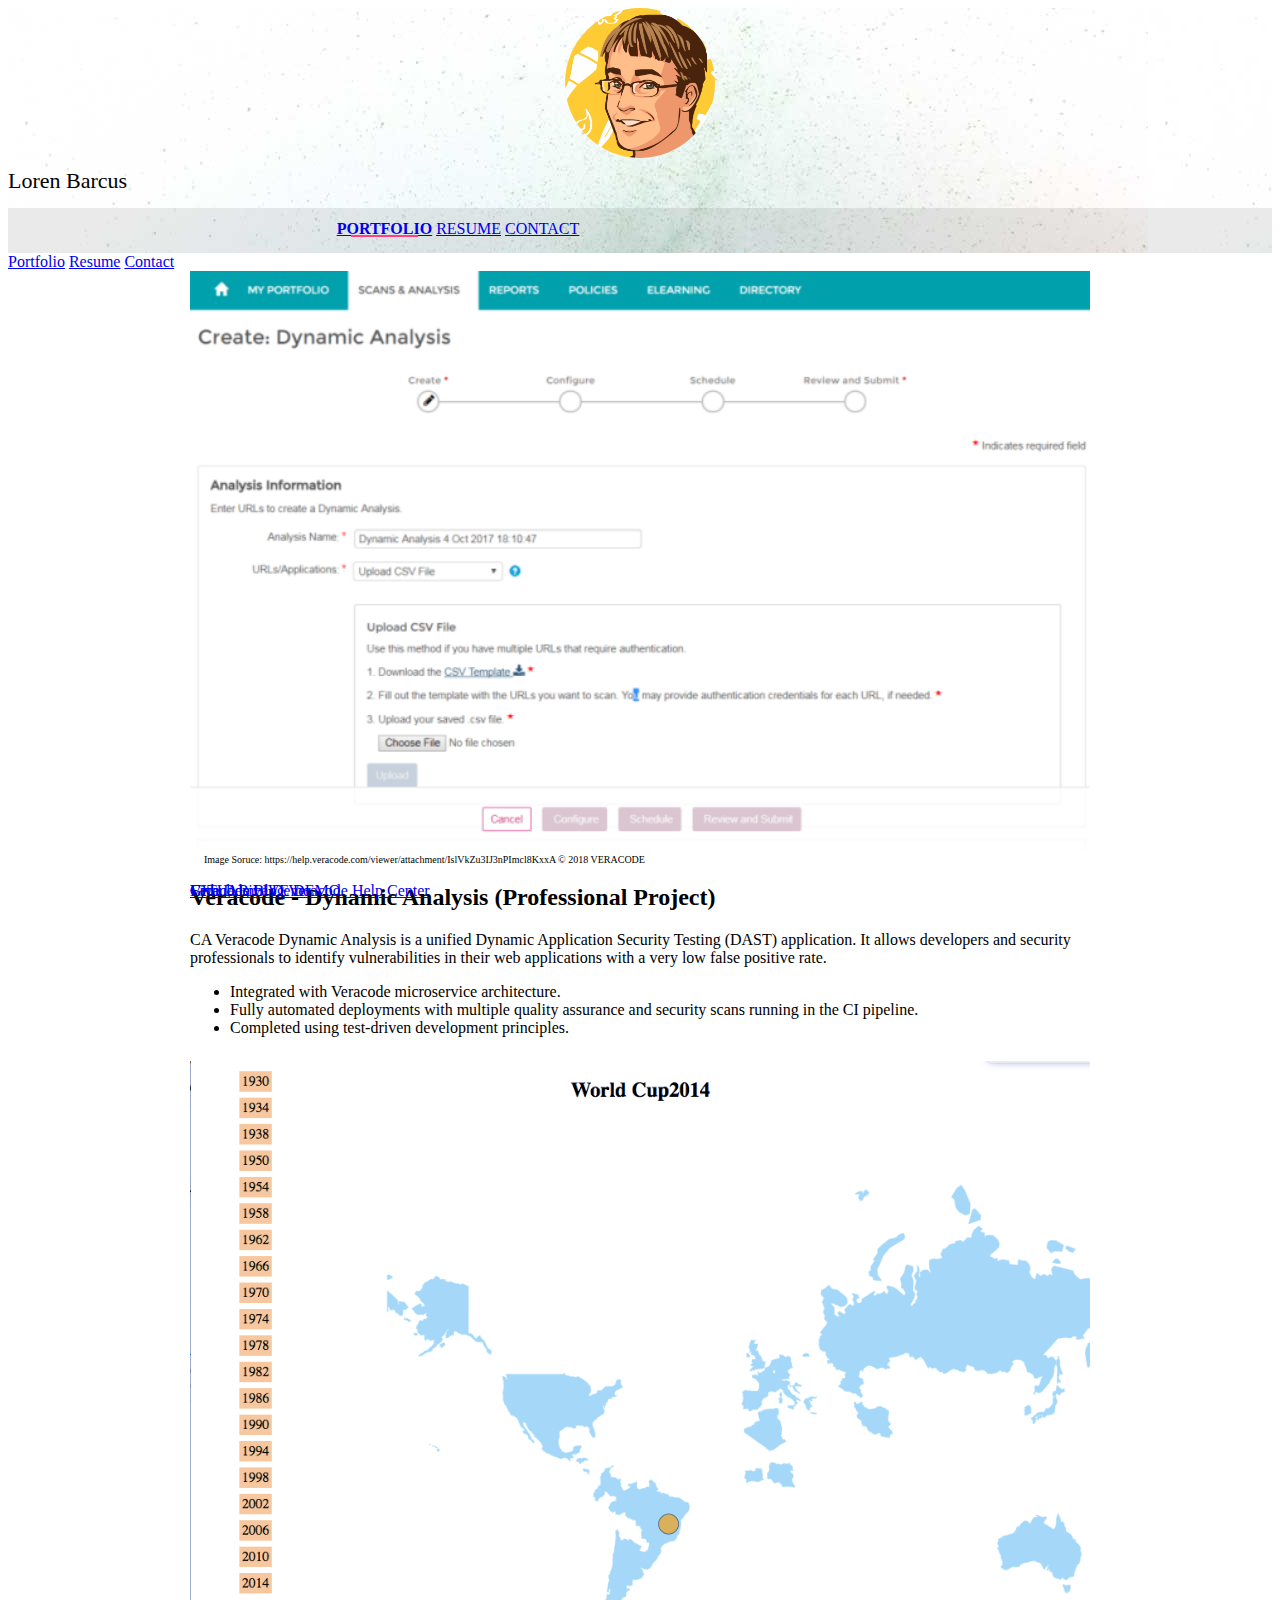
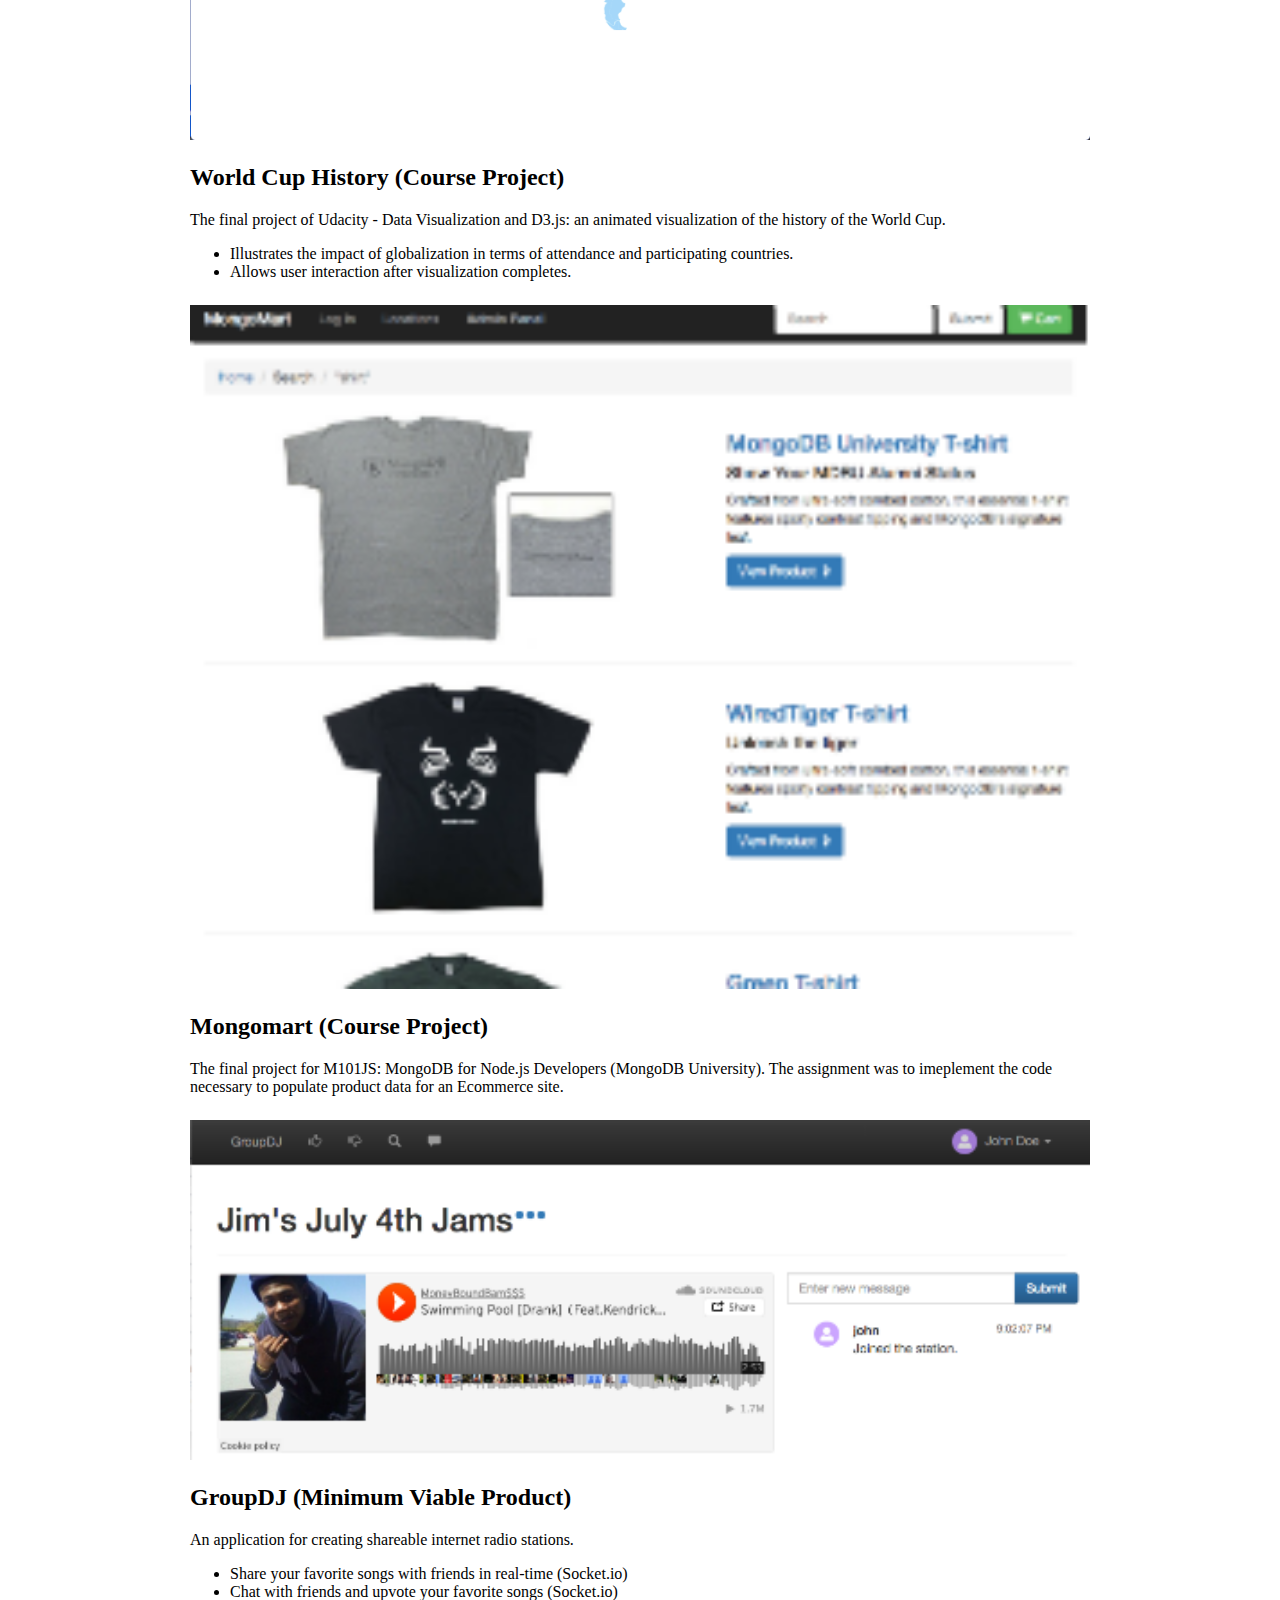
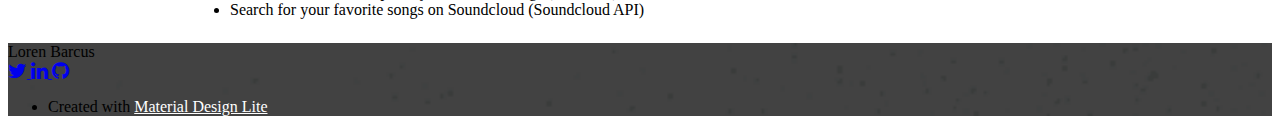
<file: index.html>
<!doctype html>
<!--
  Material Design Lite
  Copyright 2015 Google Inc. All rights reserved.

  Licensed under the Apache License, Version 2.0 (the "License");
  you may not use this file except in compliance with the License.
  You may obtain a copy of the License at

      https://www.apache.org/licenses/LICENSE-2.0

  Unless required by applicable law or agreed to in writing, software
  distributed under the License is distributed on an "AS IS" BASIS,
  WITHOUT WARRANTIES OR CONDITIONS OF ANY KIND, either express or implied.
  See the License for the specific language governing permissions and
  limitations under the License
-->
<html lang="en">

<head>
    <meta charset="utf-8">
    <meta http-equiv="X-UA-Compatible" content="IE=edge">
    <meta name="description" content="The porfolio of Loren Barcus.  Made with Material Design Lite.">
    <meta name="viewport" content="width=device-width, initial-scale=1.0, minimum-scale=1.0">
    <title>Loren Barcus Developer/Analyst/Juggler</title>
    <link rel="stylesheet" href="https://fonts.googleapis.com/css?family=Roboto:regular,bold,italic,thin,light,bolditalic,black,medium&amp;lang=en">
    <link rel="stylesheet" href="https://code.getmdl.io/1.1.3/material.grey-pink.min.css" />
    <link rel="stylesheet" href="styles.css" />
    <link rel="icon" 
      type="image/png" 
      href="images/loren-icon.png">


    <link rel="stylesheet" href="https://fonts.googleapis.com/icon?family=Material+Icons">
    <link rel="stylesheet" href="https://maxcdn.bootstrapcdn.com/font-awesome/4.6.1/css/font-awesome.min.css">    
</head>

<body>
    <div class="mdl-layout mdl-js-layout mdl-layout--fixed-header">
        <header class="mdl-layout__header mdl-layout__header--waterfall portfolio-header">
            <div class="mdl-layout__header-row portfolio-logo-row">
                <span class="mdl-layout__title">
                    <div class="portfolio-logo"></div>
                    <span class="mdl-layout__title maint_title">Loren Barcus</span>
                </span>
            </div>
            <div class="mdl-layout__header-row portfolio-navigation-row mdl-layout--large-screen-only">
                <nav class="mdl-navigation mdl-typography--body-1-force-preferred-font">
                    <a class="mdl-navigation__link is-active" href="index.html">Portfolio</a>
                    <a class="mdl-navigation__link" href="resume.html">Resume</a>
                    <a class="mdl-navigation__link" href="contact.html">Contact</a>
                </nav>
            </div>
        </header>
        <div class="mdl-layout__drawer mdl-layout--small-screen-only">
            <nav class="mdl-navigation mdl-typography--body-1-force-preferred-font">
                <a class="mdl-navigation__link is-active" href="index.html">Portfolio</a>
                <a class="mdl-navigation__link" href="resume.html">Resume</a>
                <a class="mdl-navigation__link" href="contact.html">Contact</a>
            </nav>
        </div>
        <main class="mdl-layout__content">
            <div class="mdl-grid portfolio-max-width">
                <div class="mdl-cell mdl-cell--8-col mdl-card mdl-shadow--4dp portfolio-card">
                    <div class="mdl-card__media">
                        <img class="article-image" src=" images/portfolio-da-was_upload_URLs.png" border="0" alt="">
                        <div class="img-src-info">Image Soruce: https://help.veracode.com/viewer/attachment/IslVkZu3IJ3nPImcl8KxxA &copy 2018 VERACODE</div>
                    </div>
                    <div class="mdl-card__title">
                        <h2 class="mdl-card__title-text">Veracode - Dynamic Analysis (Professional Project)</h2>
                    </div>
                    <div class="mdl-card__supporting-text">
                        <p>CA Veracode Dynamic Analysis is a unified Dynamic Application Security Testing (DAST) application. It allows developers and security professionals to identify vulnerabilities in their web applications with a very low false positive rate.</p>
                        <ul>
                            <li>Integrated with Veracode microservice architecture.</li>
                            <li>Fully automated deployments with multiple quality assurance and security scans running in the CI pipeline.</li>
                            <li>Completed using test-driven development principles.</li>
                        </ul>
                    </div>
                    <div class="mdl-card__actions mdl-card--border">
                        <a class="mdl-button mdl-button--colored mdl-js-button mdl-js-ripple-effect mdl-button--accent" href="https://www.veracode.com/products/dynamic-analysis-dast" target="_blank">Veracode Blog</a> <a class="mdl-button mdl-button--colored mdl-js-button mdl-js-ripple-effect mdl-button--accent" href="https://help.veracode.com/reader/OZJ0LCrqCUqbxFvNFcJnWQ/sWAFI4iIi0lfzLWboQk_Eg" target="_blank">Veracode Help Center</a> 
                    </div>
                </div>
                <div class="mdl-cell mdl-card mdl-shadow--4dp portfolio-card">
                    <div class="mdl-card__media">
                        <img class="article-image" src=" images/world-cup-history.png" border="0" alt="">
                    </div>
                    <div class="mdl-card__title">
                        <h2 class="mdl-card__title-text">World Cup History (Course Project)</h2>
                    </div>
                    <div class="mdl-card__supporting-text">
                        The final project of Udacity - Data Visualization and D3.js: an animated visualization of the history of the World Cup.
                        <ul>
                            <li>Illustrates the impact of globalization in terms of attendance and participating countries.</li>
                            <li>Allows user interaction after visualization completes.</li>
                        </ul> 
                    </div>
                    <div class="mdl-card__actions mdl-card--border">
                        <a class="mdl-button mdl-button--colored mdl-js-button mdl-js-ripple-effect mdl-button--accent" href="https://gitlab.com/LorenB/world-cup-history" target="_blank">GITLAB</a> <a class="mdl-button mdl-button--colored mdl-js-button mdl-js-ripple-effect mdl-button--accent" href="https://lorenb.gitlab.io/world-cup-history/" target="_blank">LIVE DEMO</a>
                    </div>
                </div>
                <div class="mdl-cell mdl-card mdl-shadow--4dp portfolio-card">
                    <div class="mdl-card__media">
                        <img class="article-image" src=" images/mongomart-n1-small.png" border="0" alt="">
                    </div>
                    <div class="mdl-card__title">
                        <h2 class="mdl-card__title-text">Mongomart (Course Project)</h2>
                    </div>
                    <div class="mdl-card__supporting-text">
                        The final project for M101JS: MongoDB for Node.js Developers (MongoDB University). The assignment was to imeplement the code necessary to populate product data for an Ecommerce site.
                    </div>
                    <div class="mdl-card__actions mdl-card--border">
                        <a class="mdl-button mdl-button--colored mdl-js-button mdl-js-ripple-effect mdl-button--accent" href="https://mongomart.herokuapp.com" target="_blank">Live Demo</a>
                    </div>
                </div>
                <div class="mdl-cell mdl-cell--8-col mdl-card mdl-shadow--4dp portfolio-card">
                    <div class="mdl-card__media">
                        <img class="article-image" src=" images/group-dj-n2-8-col.png" border="0" alt="">
                    </div>
                    <div class="mdl-card__title">
                        <h2 class="mdl-card__title-text">GroupDJ (Minimum Viable Product)</h2>
                    </div>
                    <div class="mdl-card__supporting-text">
                        An application for creating shareable internet radio stations.
                        <ul>
                            <li>Share your favorite songs with friends in real-time (Socket.io)</li>
                            <li>Chat with friends and upvote your favorite songs (Socket.io)</li>
                            <li>Search for your favorite songs on Soundcloud (Soundcloud API)</li>
                        </ul>
                    </div>
                    <div class="mdl-card__actions mdl-card--border">
                        <a class="mdl-button mdl-button--colored mdl-js-button mdl-js-ripple-effect mdl-button--accent" href="https://github.com/LorenB/group-dj-app" target="_blank">Github</a> <a class="mdl-button mdl-button--colored mdl-js-button mdl-js-ripple-effect mdl-button--accent" href="http://group-dj.herokuapp.com/" target="_blank">Live Demo</a> 
                    </div>
                </div>
            </div>
           
            <footer class="mdl-mini-footer">
                <div class="mdl-mini-footer__left-section">
                    <div class="mdl-logo">Loren Barcus</div>
                </div>
                <div class="mdl-mini-footer--middle-section">
                  <a href="https://twitter.com/fail_faster/" target="_blank">
                      <i class="fa fa-twitter mdl-logo" aria-hidden="true"></i>
                  </a>
                  <a href="https://www.linkedin.com/in/loren-barcus-34012815" target="_blank">
                      <i class="fa fa-linkedin mdl-logo" aria-hidden="true"></i>
                  </a>
                  <a href="https://github.com/LorenB" target="_blank">
                      <i class="fa fa-github mdl-logo" aria-hidden="true"></i>
                  </a>                                    
                </div>                 
                <div class="mdl-mini-footer__right-section">
                    <ul class="mdl-mini-footer__link-list">
                        <li>Created with <a href="https://getmdl.io/" target="_blank">Material Design Lite</a></li>
                    </ul>
                </div>
            </footer>
        </main>
    </div>
    <script src="https://code.getmdl.io/1.1.3/material.min.js"></script>
</body>

</html>
</file>
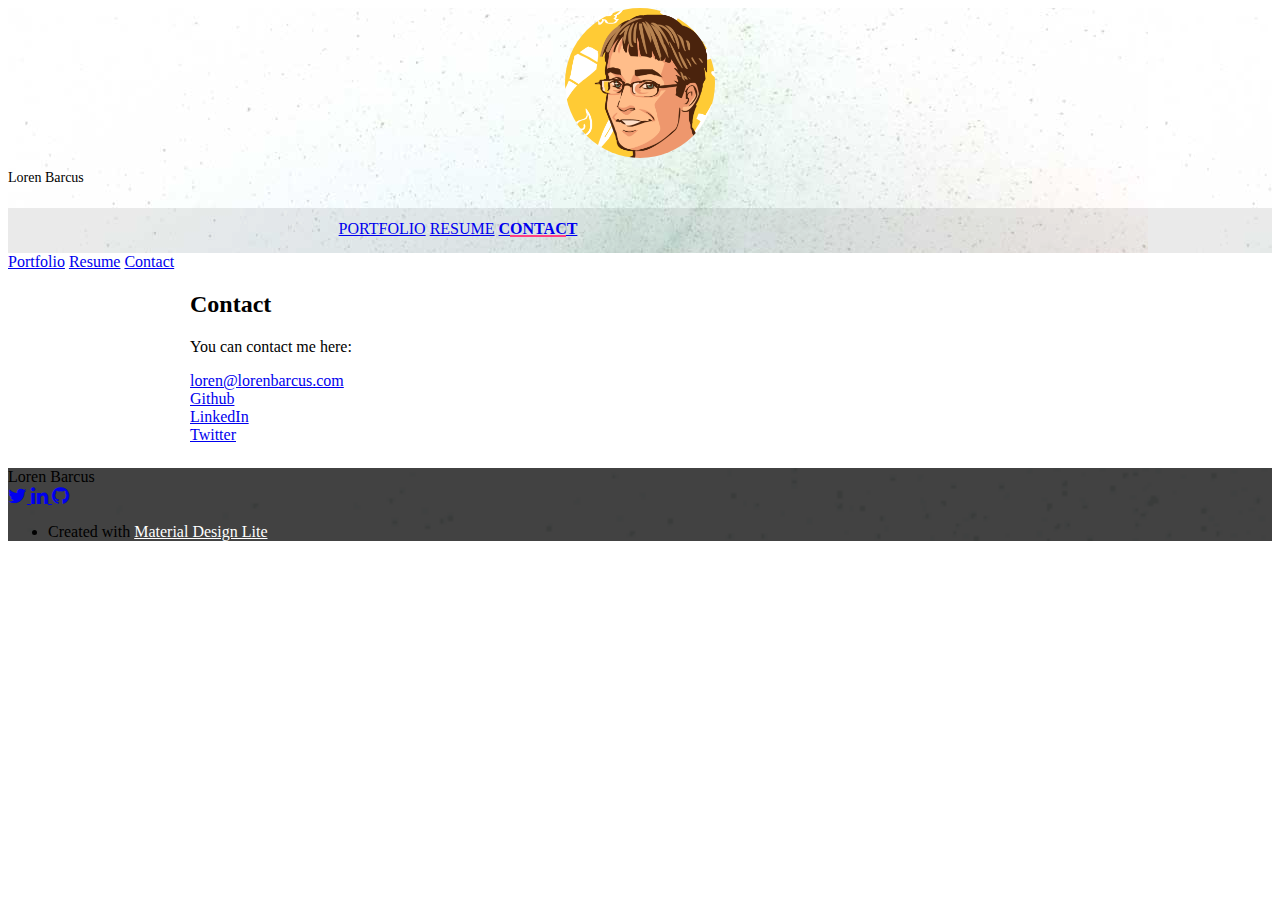
<file: contact.html>
<!doctype html>
<!--
  Material Design Lite
  Copyright 2015 Google Inc. All rights reserved.

  Licensed under the Apache License, Version 2.0 (the "License");
  you may not use this file except in compliance with the License.
  You may obtain a copy of the License at

      https://www.apache.org/licenses/LICENSE-2.0

  Unless required by applicable law or agreed to in writing, software
  distributed under the License is distributed on an "AS IS" BASIS,
  WITHOUT WARRANTIES OR CONDITIONS OF ANY KIND, either express or implied.
  See the License for the specific language governing permissions and
  limitations under the License
-->
<html lang="en">

<head>
    <meta charset="utf-8">
    <meta http-equiv="X-UA-Compatible" content="IE=edge">
    <meta name="description" content="A portfolio template that uses Material Design Lite.">
    <meta name="viewport" content="width=device-width, initial-scale=1.0, minimum-scale=1.0">
    <title>Loren Barcus Developer/Analyst/Juggler</title>
    <link rel="stylesheet" href="https://fonts.googleapis.com/css?family=Roboto:regular,bold,italic,thin,light,bolditalic,black,medium&amp;lang=en">
    <link rel="stylesheet" href="https://code.getmdl.io/1.1.3/material.grey-pink.min.css" />
    <link rel="stylesheet" href="styles.css" />
    <link rel="icon" 
      type="image/png" 
      href="images/loren-icon.png">    
    <link rel="stylesheet" href="https://fonts.googleapis.com/icon?family=Material+Icons">
    <link rel="stylesheet" href="https://maxcdn.bootstrapcdn.com/font-awesome/4.6.1/css/font-awesome.min.css">

</head>

<body>
    <div class="mdl-layout mdl-js-layout mdl-layout--fixed-header">
        <header class="mdl-layout__header mdl-layout__header--waterfall portfolio-header">
            <div class="mdl-layout__header-row portfolio-logo-row">
                <span class="mdl-layout__title">
                    <div class="portfolio-logo"></div>
                <span class="mdl-layout__title">Loren Barcus</span>
                </span>
            </div>
            <div class="mdl-layout__header-row portfolio-navigation-row mdl-layout--large-screen-only">
                <nav class="mdl-navigation mdl-typography--body-1-force-preferred-font">
                    <a class="mdl-navigation__link " href="index.html">Portfolio</a>
                    <a class="mdl-navigation__link" href="resume.html">Resume</a>
                    <a class="mdl-navigation__link is-active" href="contact.html">Contact</a>
                </nav>
            </div>
        </header>
        <div class="mdl-layout__drawer mdl-layout--small-screen-only">
            <nav class="mdl-navigation mdl-typography--body-1-force-preferred-font">
                <a class="mdl-navigation__link is-active" href="index.html">Portfolio</a>
                <a class="mdl-navigation__link" href="resume.html">Resume</a>
                <a class="mdl-navigation__link" href="contact.html">Contact</a>
            </nav>
        </div>
        <main class="mdl-layout__content">
            <div class="mdl-grid portfolio-max-width portfolio-contact">
                <div class="mdl-cell mdl-cell--12-col mdl-card mdl-shadow--4dp">
                    <div class="mdl-card__title">
                        <h2 class="mdl-card__title-text">Contact</h2>
                    </div>

                    <div class="mdl-card__supporting-text">
                        
                        <p>You can contact me here:</p>
                        <a href="mailto:loren@lorenbarcus.com" target="_blank">loren@lorenbarcus.com</a><br>
                        <a href="https://github.com/LorenB" target="_blank">Github</a><br>
                        <a href="https://www.linkedin.com/in/loren-barcus-34012815" target="_blank">LinkedIn</a><br>
                        <a href="https://twitter.com/fail_faster/" target="_blank">Twitter</a>
                    </div>
                </div>
            </div>
            <footer class="mdl-mini-footer">
                <div class="mdl-mini-footer__left-section">
                    <div class="mdl-logo">Loren Barcus</div>
                </div>
                <div class="mdl-mini-footer--middle-section">
                  <a href="https://twitter.com/fail_faster/" target="_blank">
                      <i class="fa fa-twitter mdl-logo" aria-hidden="true"></i>
                  </a>
                  <a href="https://www.linkedin.com/in/loren-barcus-34012815" target="_blank">
                      <i class="fa fa-linkedin mdl-logo" aria-hidden="true"></i>
                  </a>
                  <a href="https://github.com/LorenB" target="_blank">
                      <i class="fa fa-github mdl-logo" aria-hidden="true"></i>
                  </a>                                    
                </div>                
                <div class="mdl-mini-footer__right-section">
                    <ul class="mdl-mini-footer__link-list">
                        <li>Created with <a href="https://getmdl.io/">Material Design Lite</a></li>
                    </ul>
                </div>
            </footer>
        </main>
    </div>
    <script src="https://code.getmdl.io/1.1.3/material.min.js"></script>
</body>

</html>
</file>
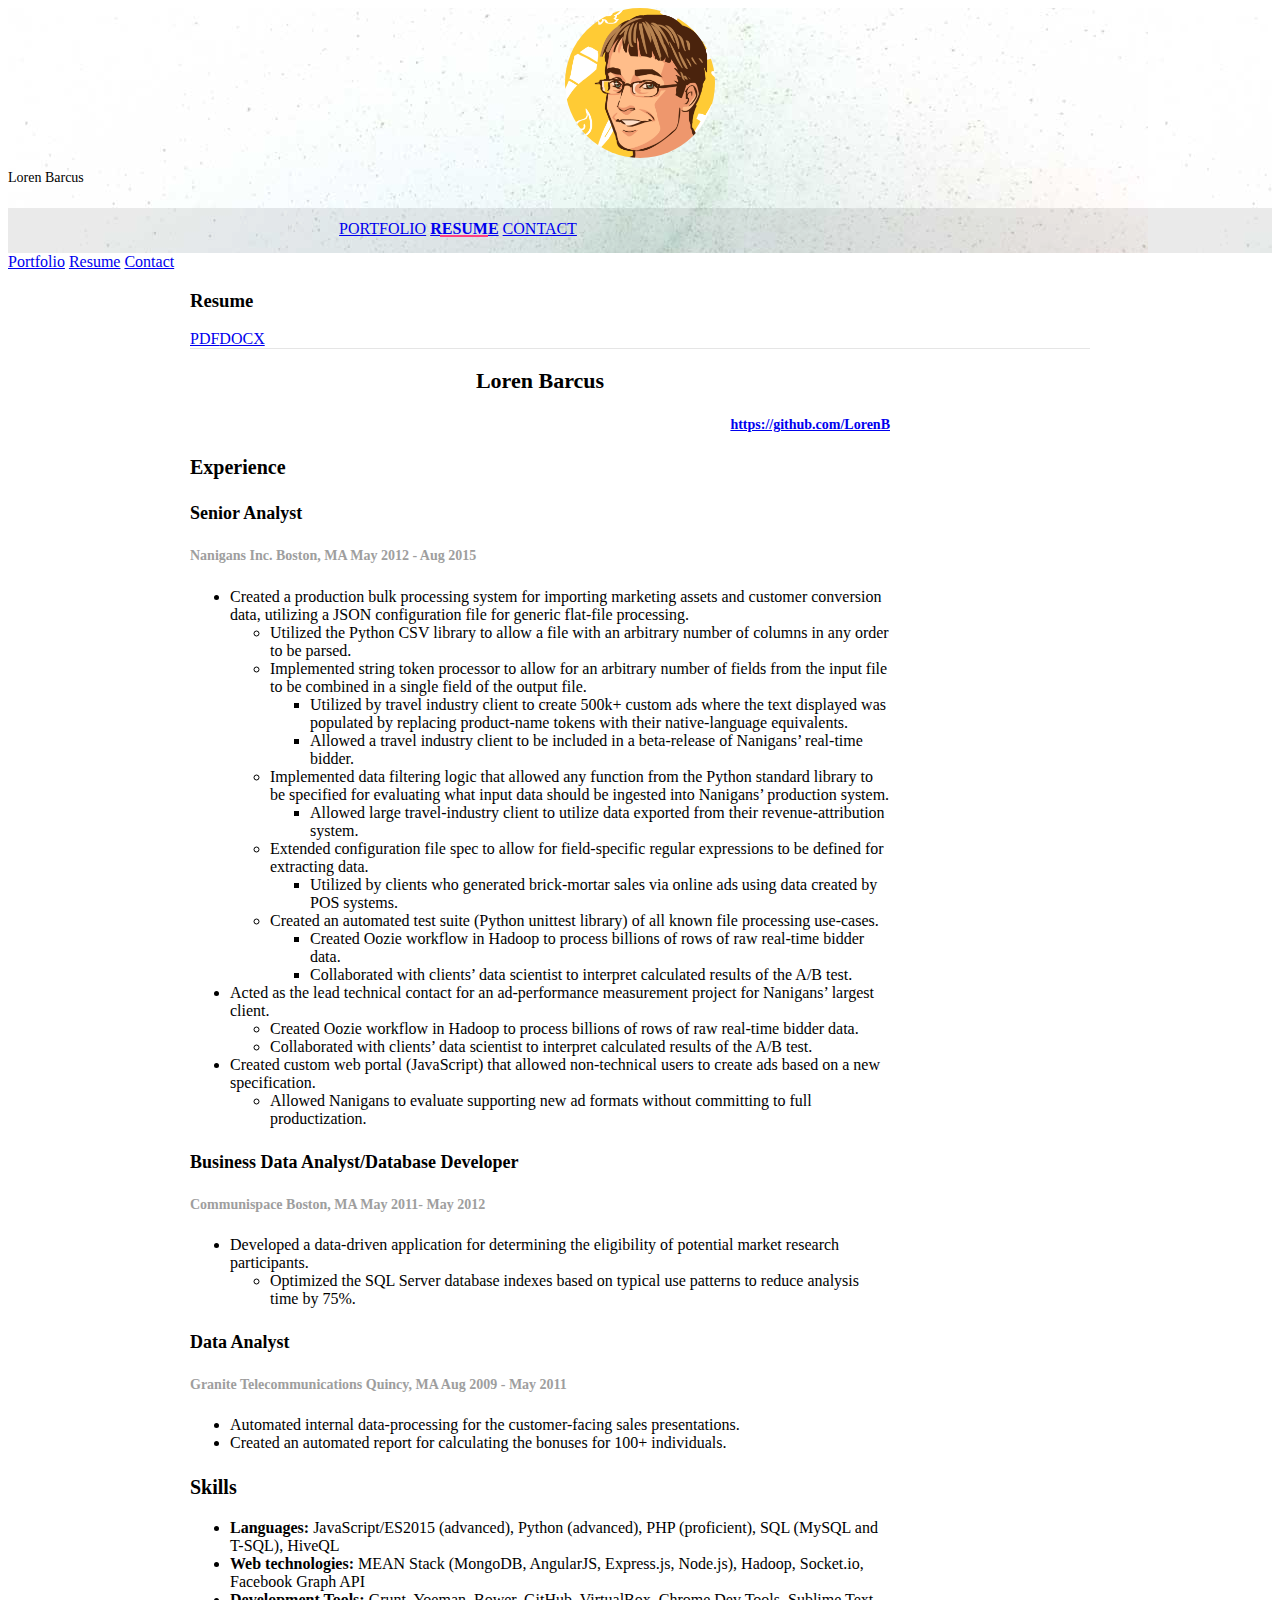
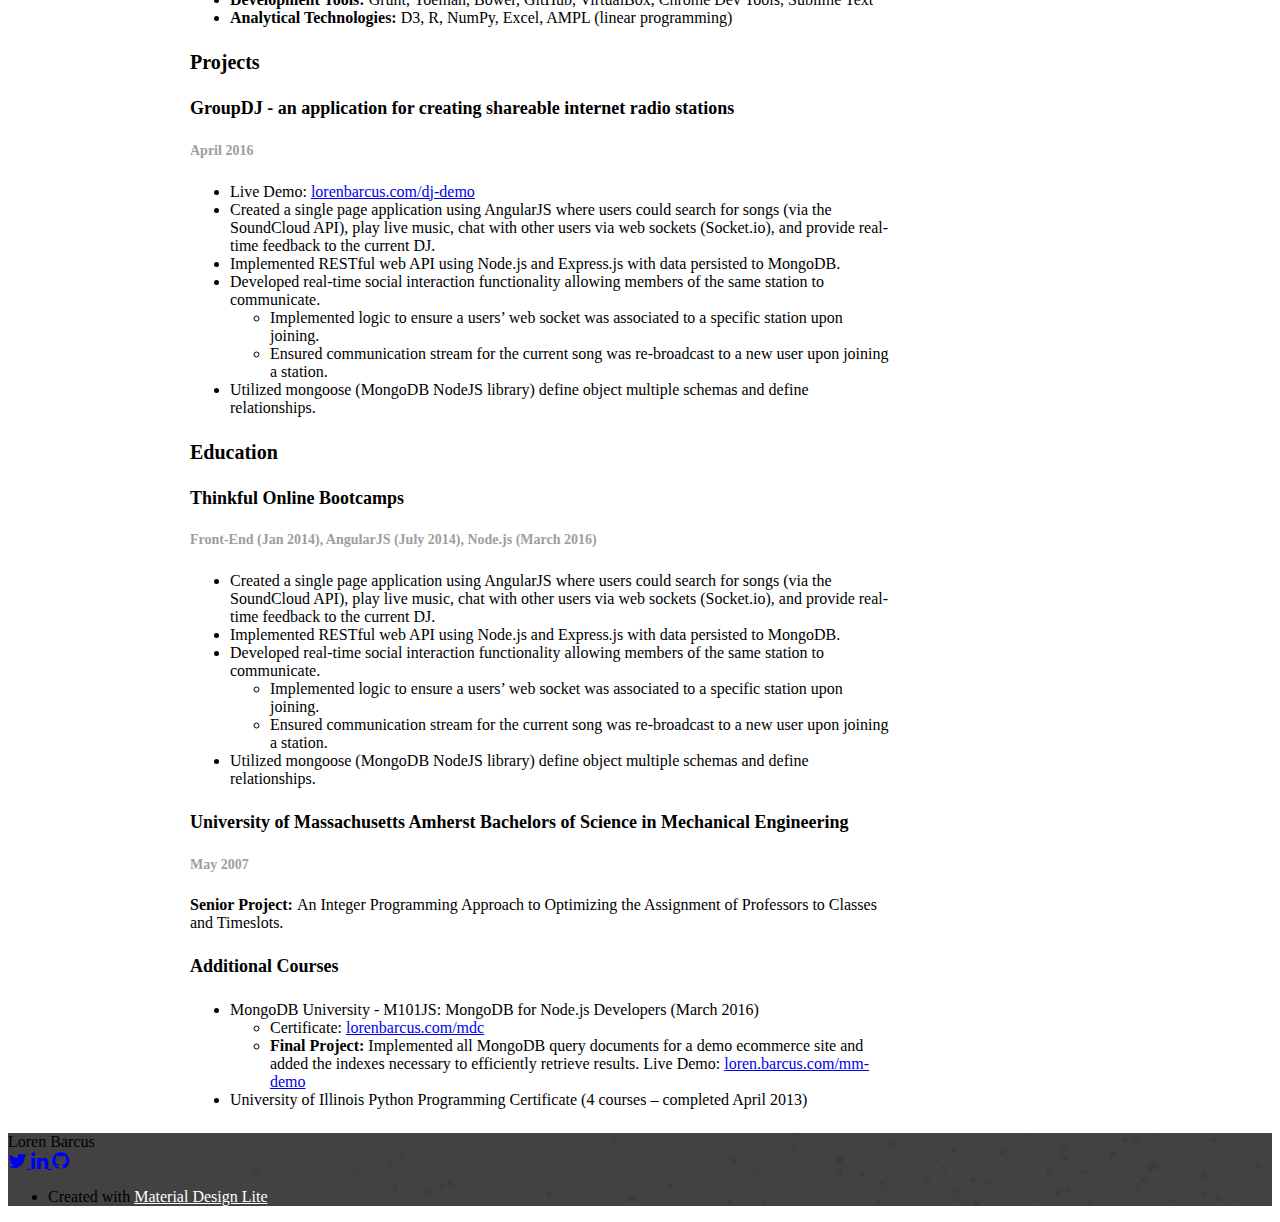
<file: resume.html>
<!doctype html>
<!--
  Material Design Lite
  Copyright 2015 Google Inc. All rights reserved.

  Licensed under the Apache License, Version 2.0 (the "License");
  you may not use this file except in compliance with the License.
  You may obtain a copy of the License at

      https://www.apache.org/licenses/LICENSE-2.0

  Unless required by applicable law or agreed to in writing, software
  distributed under the License is distributed on an "AS IS" BASIS,
  WITHOUT WARRANTIES OR CONDITIONS OF ANY KIND, either express or implied.
  See the License for the specific language governing permissions and
  limitations under the License
-->
<html lang="en">

<head>
    <meta charset="utf-8">
    <meta http-equiv="X-UA-Compatible" content="IE=edge">
    <meta name="description" content="A portfolio template that uses Material Design Lite.">
    <meta name="viewport" content="width=device-width, initial-scale=1.0, minimum-scale=1.0">
    <title>Loren Barcus Developer/Analyst/Juggler</title>
    
    <link rel="stylesheet" href="https://fonts.googleapis.com/css?family=Roboto:regular,bold,italic,thin,light,bolditalic,black,medium&amp;lang=en">
        
    <link rel="stylesheet" href="https://code.getmdl.io/1.1.3/material.grey-pink.min.css" />
        
    <link rel="stylesheet" href="styles.css" />
    <link rel="icon" 
      type="image/png" 
      href="images/loren-icon.png">
    <link rel="stylesheet" href="https://fonts.googleapis.com/icon?family=Material+Icons">
    <link rel="stylesheet" href="https://maxcdn.bootstrapcdn.com/font-awesome/4.6.1/css/font-awesome.min.css">

</head>

<body>
    <div class="mdl-layout mdl-js-layout mdl-layout--fixed-header">
        <header class="mdl-layout__header mdl-layout__header--waterfall portfolio-header">
            <div class="mdl-layout__header-row portfolio-logo-row">
                <span class="mdl-layout__title">
                    <div class="portfolio-logo"></div>
                    <span class="mdl-layout__title">Loren Barcus</span>
                </span>
            </div>
            <div class="mdl-layout__header-row portfolio-navigation-row mdl-layout--large-screen-only">
                <nav class="mdl-navigation mdl-typography--body-1-force-preferred-font">
                    <a class="mdl-navigation__link" href="index.html">Portfolio</a>
                    <a class="mdl-navigation__link is-active" href="resume.html">Resume</a>
                    <a class="mdl-navigation__link" href="contact.html">Contact</a>
                </nav>
            </div>
        </header>
        <div class="mdl-layout__drawer mdl-layout--small-screen-only">
            <nav class="mdl-navigation mdl-typography--body-1-force-preferred-font">
                <a class="mdl-navigation__link is-active" href="index.html">Portfolio</a>
                <a class="mdl-navigation__link" href="resume.html">Resume</a>
                <a class="mdl-navigation__link" href="contact.html">Contact</a>
            </nav>
        </div>
        <main class="mdl-layout__content">
            <div class="mdl-grid portfolio-max-width">

                <div class="mdl-cell mdl-cell--12-col mdl-card mdl-shadow--4dp">
                    <div class="mdl-card__title top-title">
                        <h3 class="mdl-card__title-text">Resume</h3>
                        <a class="mdl-button mdl-button--colored mdl-js-button mdl-js-ripple-effect mdl-button--accent" href="https://www.dropbox.com/s/iv6x12pm7xmqljw/Loren_Barcus_Resume_Public.pdf?dl=0" target="_blank">PDF</a><a class="mdl-button mdl-button--colored mdl-js-button mdl-js-ripple-effect mdl-button--accent" href="https://www.dropbox.com/s/f625mvi43d8md99/Loren_Barcus_Resume_Public.docx?dl=0" target="_blank">DOCX</a>
                    </div>
                    <div class="mdl-grid portfolio-copy resume">
                        <h2 class="mdl-cell mdl-cell--12-col mdl-typography--headline">Loren Barcus</h2>
                        <h5 class="mdl-cell mdl-cell--12-col resume-contact-top"><a href="https://github.com/LorenB" target="_blank">https://github.com/LorenB</a></h5>
                        <h3 class="mdl-cell mdl-cell--12-col">Experience</h3>                        
                        <h4 class="mdl-cell mdl-cell--12-col">Senior Analyst</h4>
                        <h5 class="mdl-cell mdl-cell--12-col">Nanigans Inc. Boston, MA  May 2012 - Aug 2015</h5>
                        <div class="mdl-cell mdl-cell--12-col mdl-card__supporting-text no-padding ">
                            <ul>
                                <li>Created a production bulk processing system for importing marketing assets and customer conversion data, utilizing a JSON configuration file for generic flat-file processing.</li>
                                <ul>
                                    <li>Utilized the Python CSV library to allow a file with an arbitrary number of columns in any order to be parsed.</li>
                                    <li>Implemented string token processor to allow for an arbitrary number of fields from the input file to be combined in a single field of the output file.</li>
                                    <ul>
                                        <li>Utilized by travel industry client to create 500k+ custom ads where the text displayed was populated by replacing product-name tokens with their native-language equivalents.</li>
                                        <li>Allowed a travel industry client to be included in a beta-release of Nanigans’ real-time bidder.</li>
                                    </ul>
                                    <li>Implemented data filtering logic that allowed any function from the Python standard library to be specified for evaluating what input data should be ingested into Nanigans’ production system.</li>
                                    <ul>
                                        <li>Allowed large travel-industry client to utilize data exported from their revenue-attribution system.</li>
                                    </ul>
                                    <li>Extended configuration file spec to allow for field-specific regular expressions to be defined for extracting data.</li>
                                    <ul>
                                        <li>Utilized by clients who generated brick-mortar sales via online ads using data created by POS systems.</li>                            
                                    </ul>
                                    <li>Created an automated test suite (Python unittest library) of all known file processing use-cases.</li>
                                    <ul>
                                        <li>Created Oozie workflow in Hadoop to process billions of rows of raw real-time bidder data.</li>
                                        <li>Collaborated with clients’ data scientist to interpret calculated results of the A/B test.</li>
                                    </ul>
                                </ul>
                                <li>Acted as the lead technical contact for an ad-performance measurement project for Nanigans’ largest client.</li>
                                    <ul>
                                        <li>Created Oozie workflow in Hadoop to process billions of rows of raw real-time bidder data.</li>
                                        <li>Collaborated with clients’ data scientist to interpret calculated results of the A/B test.</li>
                                    </ul>
                                <li>Created custom web portal (JavaScript) that allowed non-technical users to create ads based on a new specification.</li>
                                <ul>
                                    <li>Allowed Nanigans to evaluate supporting new ad formats without committing to full productization.</li>
                                </ul>
                            </ul>
                        </div>
                        <h4 class="mdl-cell mdl-cell--12-col">Business Data Analyst/Database Developer</h4>
                        <h5 class="mdl-cell mdl-cell--12-col">Communispace Boston, MA May 2011- May 2012</h5>
                        <div class="mdl-cell mdl-cell--12-col mdl-card__supporting-text no-padding ">
                            <ul>
                                <li>Developed a data-driven application for determining the eligibility of potential market research participants.</li>
                                <ul>
                                    <li>Optimized the SQL Server database indexes based on typical use patterns to reduce analysis time by 75%.</li>
                                </ul>
                            </ul>
                        </div>
                        <h4 class="mdl-cell mdl-cell--12-col">Data Analyst</h4>
                        <h5 class="mdl-cell mdl-cell--12-col">Granite Telecommunications  Quincy, MA  Aug 2009 - May 2011</h5>
                        <div class="mdl-cell mdl-cell--12-col mdl-card__supporting-text no-padding ">
                            <ul>
                                <li>Automated internal data-processing for the customer-facing sales presentations.</li>
                                <li>Created an automated report for calculating the bonuses for 100+ individuals.</li>
                            </ul>
                        </div>
                        <h3 class="mdl-cell mdl-cell--12-col">Skills</h3>
                        <div class="mdl-cell mdl-cell--12-col mdl-card__supporting-text no-padding ">
                            <ul>
                                <li><strong>Languages: </strong>JavaScript/ES2015 (advanced), Python (advanced), PHP (proficient), SQL (MySQL and T-SQL), HiveQL</li>
                                <li><strong>Web technologies: </strong>MEAN Stack (MongoDB, AngularJS, Express.js, Node.js), Hadoop, Socket.io, Facebook Graph API</li>
                                <li><strong>Development Tools: </strong>Grunt, Yoeman, Bower, GitHub, VirtualBox, Chrome Dev Tools, Sublime Text</li>
                                <li><strong>Analytical Technologies: </strong>D3, R, NumPy, Excel, AMPL (linear programming)</li>
                            </ul>
                        </div>
                        <h3 class="mdl-cell mdl-cell--12-col">Projects</h3>
                        <h4 class="mdl-cell mdl-cell--12-col">GroupDJ - an application for creating shareable internet radio stations</h4>
                        <h5 class="mdl-cell mdl-cell--12-col">April 2016</h5>
                        <div class="mdl-cell mdl-cell--12-col mdl-card__supporting-text no-padding ">
                            <ul>
                                <li>Live Demo: <a href="/dj-demo" target="_blank">lorenbarcus.com/dj-demo</a></li>
                                <li>Created a single page application using AngularJS where users could search for songs (via the SoundCloud API), play live music, chat with other users via web sockets (Socket.io), and provide real-time feedback to the current DJ.</li>
                                <li>Implemented RESTful web API using Node.js and Express.js with data persisted to MongoDB.</li>
                                <li>Developed real-time social interaction functionality allowing members of the same station to communicate.</li>
                                <ul>
                                    <li>Implemented logic to ensure a users’ web socket was associated to a specific station upon joining.</li>
                                    <li>Ensured communication stream for the current song was re-broadcast to a new user upon joining a station.</li>
                                </ul>
                                <li>Utilized mongoose (MongoDB NodeJS library) define object multiple schemas and define relationships.</li>
                            </ul>
                        </div>
                        <h3 class="mdl-cell mdl-cell--12-col">Education</h3>
                        <h4 class="mdl-cell mdl-cell--12-col">Thinkful Online Bootcamps</h4>
                        <h5 class="mdl-cell mdl-cell--12-col">Front-End (Jan 2014), AngularJS (July 2014), Node.js (March 2016)</h5>
                        <div class="mdl-cell mdl-cell--12-col mdl-card__supporting-text no-padding ">
                            <ul>
                                <li>Created a single page application using AngularJS where users could search for songs (via the SoundCloud API), play live music, chat with other users via web sockets (Socket.io), and provide real-time feedback to the current DJ.</li>
                                <li>Implemented RESTful web API using Node.js and Express.js with data persisted to MongoDB.</li>
                                <li>Developed real-time social interaction functionality allowing members of the same station to communicate.</li>
                                <ul>
                                    <li>Implemented logic to ensure a users’ web socket was associated to a specific station upon joining.</li>
                                    <li>Ensured communication stream for the current song was re-broadcast to a new user upon joining a station.</li>
                                </ul>
                                <li>Utilized mongoose (MongoDB NodeJS library) define object multiple schemas and define relationships.</li>
                            </ul>
                        </div>
                        <h4 class="mdl-cell mdl-cell--12-col">University of Massachusetts Amherst  Bachelors of Science in Mechanical Engineering</h4>
                        <h5 class="mdl-cell mdl-cell--12-col">May 2007</h5>
                        <div class="mdl-cell mdl-cell--12-col mdl-card__supporting-text no-padding ">
                            <p><strong>Senior Project: </strong>An Integer Programming Approach to Optimizing the Assignment of Professors to Classes and Timeslots.</p>
                        </div>
                        <h4 class="mdl-cell mdl-cell--12-col">Additional Courses</h4>
                        <div class="mdl-cell mdl-cell--12-col mdl-card__supporting-text no-padding ">
                            <ul>
                                <li>MongoDB University - M101JS: MongoDB for Node.js Developers (March 2016)</li>
                                <ul>
                                    <li>Certificate: <a href="/mdc" target="_blank">lorenbarcus.com/mdc</a></li>
                                    <li><strong>Final Project: </strong>Implemented all MongoDB query documents for a demo ecommerce site and added the indexes necessary to efficiently retrieve results. Live Demo: <a href="/mm-demo" target="_blank">loren.barcus.com/mm-demo</a></li>
                                </ul>
                                <li>University of Illinois Python Programming Certificate (4 courses – completed April 2013)</li>
                            </ul>
                        </div>                        
                    </div>
                </div>


            </div>
            <footer class="mdl-mini-footer">
                <div class="mdl-mini-footer__left-section">
                    <div class="mdl-logo">Loren Barcus</div>
                </div>
                <div class="mdl-mini-footer--middle-section">
                  <a href="https://twitter.com/fail_faster/" target="_blank">
                      <i class="fa fa-twitter mdl-logo" aria-hidden="true"></i>
                  </a>
                  <a href="https://www.linkedin.com/in/loren-barcus-34012815" target="_blank">
                      <i class="fa fa-linkedin mdl-logo" aria-hidden="true"></i>
                  </a>
                  <a href="https://github.com/LorenB" target="_blank">
                      <i class="fa fa-github mdl-logo" aria-hidden="true"></i>
                  </a>                                    
                </div> 
                <div class="mdl-mini-footer__right-section">
                    <ul class="mdl-mini-footer__link-list">
                        <li>Created with <a href="https://getmdl.io/" target="_blank">Material Design Lite</a></li>
                    </ul>
                </div>
            </footer>
        </main>
    </div>
    <script src="https://code.getmdl.io/1.1.3/material.min.js"></script>
</body>

</html>
</file>
<file: styles.css>
.portfolio-header {
  position: relative;
  background-image: url(images/header-bg.jpg);
}

.portfolio-header .mdl-layout__header-row {
  padding: 0;
  -webkit-justify-content: center;
      -ms-flex-pack: center;
          justify-content: center;
}

.mdl-layout__title {
  font-size: 14px;
  text-align: center;
  font-weight: 300;
}

.is-compact .mdl-layout__title span {
  display: none;
}

.portfolio-logo-row {
  min-height: 200px;
}

.is-compact .portfolio-logo-row {
  min-height: auto;
}

.portfolio-logo {
  background: url(images/loren_Barcus_Avatar_opt.png) 50% no-repeat;
  border-radius: 50%;
  background-size: cover;
  height: 150px;
  width: 150px;
  margin: auto auto 10px;
}

.is-compact .portfolio-logo {
  height: 50px;
  width: 50px;
  margin-top: 7px;
}

.portfolio-navigation-row {
  background-color: rgba(0, 0, 0, 0.08);
  text-transform: uppercase;
  height: 45px;
}

.portfolio-navigation-row  .mdl-navigation {
  text-align: center;
  max-width: 900px;
  width: 100%;
}

.portfolio-navigation-row .mdl-navigation__link {
  -webkit-flex: 1;
      -ms-flex: 1;
          flex: 1;
  line-height: 42px;
}

.portfolio-header .mdl-layout__drawer-button {
    background-color: rgba(197, 197, 197, 0.44);
}

.portfolio-navigation-row .is-active {
  position: relative;
  font-weight: bold;
}

.portfolio-navigation-row .is-active:after {
  content: "";
  width: 70%;
  height: 2px;
  display: block;
  position: absolute;
  bottom: 0;
  left: 0;
  background-color: rgb(255,64,129);
  left: 15%;
}

.portfolio-card .mdl-card__title {
  padding-bottom: 0;
}
.portfolio-card .mdl-card__media .img-src-info {
  background: white;
  font-size: 10px;
  padding-left: 14px;
}

.portfolio-blog-card-full-bg {
  background: url(images/example-blog03.jpg) center / cover;
}

.portfolio-blog-card-event-bg {
  background: url(images/example-blog05.jpg) center / cover;
}

.portfolio-blog-card-strip-bg {
  background: url(images/example-blog06.jpg) center / cover;
}

.portfolio-blog-card-compact .mdl-card__title {
  padding-bottom: 0;
}

.portfolio-blog-card-bg > .mdl-card__actions {
  height: 52px;
  padding: 16px;
  background: rgba(0, 0, 0, 0.2);
}

.mdl-card__actions {
  position:absolute;
  bottom:0;
}

.mdl-card__supporting-text {
  margin-bottom: 24px;
}

img.article-image {
  width: 100%;
  height: auto;
}

.portfolio-max-width {
  max-width: 900px;
  margin: auto;
}

.portfolio-copy {
  max-width: 700px;
}

.no-padding {
  padding: 0;
}

.no-left-padding{
  padding-left: 0;
}

.no-bottom-padding {
  padding-bottom: 0;
}

.padding-top {
  padding: 10px 0 0;
}

.portfolio-share-btn {
  position: relative;
  float: right;
  top: -4px;
}

.demo-card-event > .mdl-card__actions {
    -webkit-align-items: center;
        -ms-flex-align: center;
            align-items: center;
    box-sizing: border-box;
    display: -webkit-flex;
    display: -ms-flexbox;
    display: flex;
}

.portfolio-contact .mdl-textfield {
  width: 100%;
}

.portfolio-contact form {
  max-width: 550px;
  margin: auto;
}

footer {
  background-image: url(images/footer-background.png);
  background-size: cover;
}

footer .fa {
  font-size: 20px;
}

.top-title{
  border-bottom: 1px solid rgba(0,0,0,.1);
}

.mdl-mini-footer__link-list a {
  color: white;
}

.resume h2{
  font-size: 22px;
  text-align: center;
}

.resume h3{
  font-size: 20px;
}

.resume h4{
  font-size: 18px;
}

.resume h5{
  font-size: 14px;
  color:#9e9e9e;
}

.maint_title{
  font-size: 22px;
}

.resume-contact-top{
  text-align: right;
}
</file>
